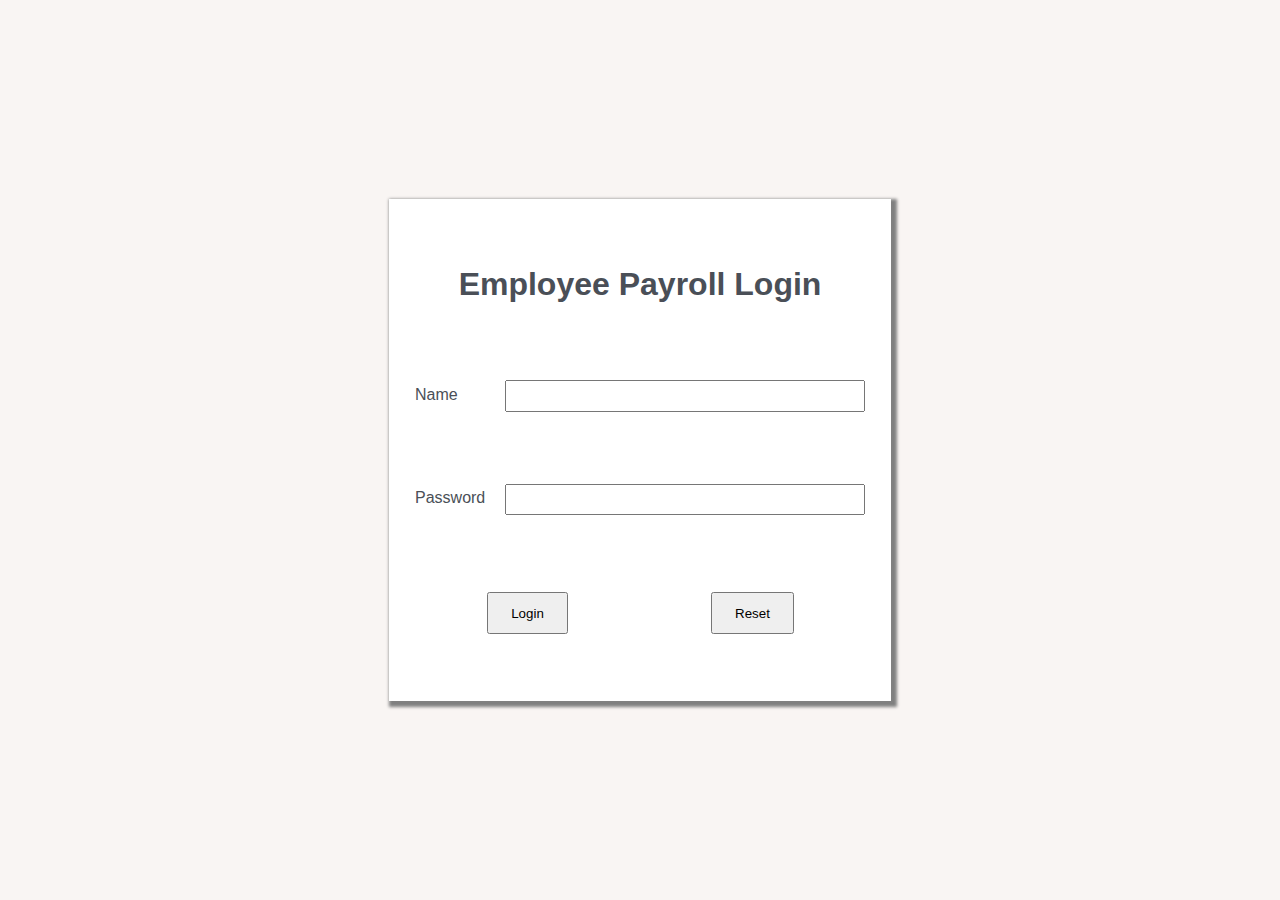
<file: src/admin-login.html>
<!DOCTYPE html>
<html lang="en">
<head>
    <meta charset="UTF-8">
    <meta http-equiv="X-UA-Compatible" content="IE=edge">
    <meta name="viewport" content="width=device-width, initial-scale=1.0">
    <title>Employee Payroll</title>
    <link rel="stylesheet" href="../css/login.css">
</head>
<body>
    <div class="main-content-wrapper">
        <div class="login-box">
            <h1>Employee Payroll Login</h1>
            <div class="input-grid">
                <label for="name-ip">Name</label>
                <input type="text" id="name-ip">
            </div>
            <div class="input-grid">
                <label for="name-ip">Password</label>
                <input type="password" id="password-ip">
            </div>
            <div class="buttons">
                <button type="button">Login</button>
                <button type="button">Reset</button>
            </div>
        </div>
    </div>
</body>
</html>
</file>
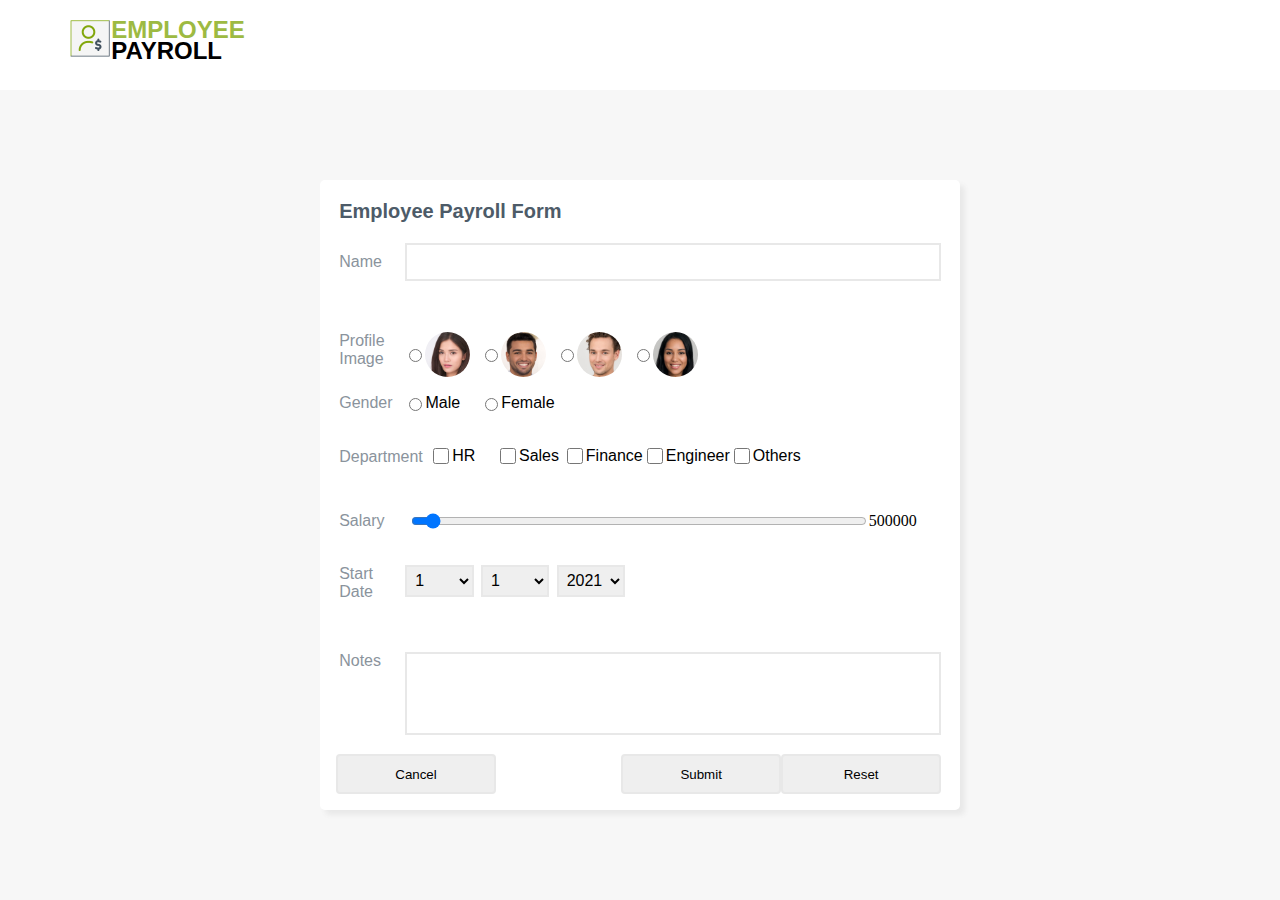
<file: src/employee-payroll.html>
<!DOCTYPE html>
<html lang="en">
<head>
    <meta charset="UTF-8">
    <meta http-equiv="X-UA-Compatible" content="IE=edge">
    <meta name="viewport" content="width=device-width, initial-scale=1.0">
    <title>Document</title>
    <link rel="stylesheet" href="../css/styles.css">
</head>
<body onload=checkUpdates()>
    <div class="main-content-wrapper">
        <div class="header">
            <!-- UC1 -->
            <div class="header-logo">
                <img src="../assets/logo/logo.png" alt="Employee Payroll Logo" class="logo">
                <h1><span class="emp">Employee</span><br> <span class="pay">Payroll</span></h1>
            </div>
        </div>
        <div class="content">
            <div class="payroll-form">
                <h3>Employee Payroll Form</h3>
                <!-- UC2 -->
                <div class="name-input input-div">
                    <label for="name-ip" class="ip-label">Name</label>
                    <input type="text" id="name-ip" class="name-ip ip">
                </div>
                <p id="name-error-text" class="error-text"></p>
                <!-- UC3 -->
                <div class="dp-input input-div">
                    <label for="dp-ip" class="ip-label">Profile Image</label>
                    <div class="dp-div ip">
                        <div class="dp-element">
                            <input type="radio" name="dp" id="dp1" value="../assets/dp/Ellipse -7.png">
                            <img src="../assets/dp/Ellipse -7.png" alt="DP1">
                        </div>
                        <div class="dp-element">
                            <input type="radio" name="dp" id="dp2" value="../assets/dp/Ellipse -8.png">
                            <img src="../assets/dp/Ellipse -8.png" alt="DP2">
                        </div>
                        <div class="dp-element">
                            <input type="radio" name="dp" id="dp3" value="../assets/dp/Ellipse -9.png">
                            <img src="../assets/dp/Ellipse -9.png" alt="DP3">
                        </div>
                        <div class="dp-element">
                            <input type="radio" name="dp" id="dp4" value="../assets/dp/Ellipse -10.png">
                            <img src="../assets/dp/Ellipse -10.png" alt="DP4">
                        </div>
                    </div>
                </div>
                <!-- UC4 -->
                <div class="gender-input input-div">
                    <label for="gender-ip" class="ip-label">Gender</label>
                    <div class="gender-div ip">
                        <div class="gender-element">
                            <input type="radio" name="gender" id="male" value="Male">
                            <label for="male">Male</label>
                        </div>
                        <div class="gender-element">
                            <input type="radio" name="gender" id="female" value="Female">
                            <label for="female">Female</label>
                        </div>
                    </div>
                </div>
                <div class="department-input input-div">
                    <label for="department-ip" class="ip-label">Department</label>
                    <div class ="department-div ip">
                        <div class="department-cb">
                            <input type="checkbox" id="dept1" name="dept" value="HR">
                            <label for="dept1"> HR</label><br>
                        </div>
                        <div class="department-cb">
                            <input type="checkbox" id="dept2" name="dept" value="Sales">
                            <label for="dept2"> Sales</label><br>
                        </div>
                        <div class="department-cb">
                            <input type="checkbox" id="dept3" name="dept" value="Finance">
                            <label for="dept3"> Finance</label><br>
                        </div>
                        <div class="department-cb">
                            <input type="checkbox" id="dept4" name="dept" value="Engineer">
                            <label for="dept4"> Engineer</label><br>
                        </div>
                        <div class="department-cb">
                            <input type="checkbox" id="dept5" name="dept" value="Others">
                            <label for="dept5"> Others</label><br>
                        </div>
                    </div>
                </div>
                <div class="salary-input input-div">
                    <label for="salary-ip" class="ip-label">Salary</label>
                    <div class="slider-div">
                        <input type="range" min="350000" max="5000000" value="500000" step="50000" class="salary-slider" id="salary-slider">
                        <p class="slider-output" id="slider-output"></p>
                    </div>
                </div>
                <!-- UC5 -->
                <div class="date-input input-div">
                    <label class="ip-label">Start Date</label>
                    <div class="date-container ip">
                        <div class="date-div">
                            <select id="day-ip" class="day-ip ip">
                                <option>1</option>
                                <option>2</option>
                                <option>3</option>
                                <option>4</option>
                                <option>5</option>
                                <option>6</option>
                                <option>7</option>
                                <option>8</option>
                                <option>9</option>
                                <option>11</option>
                                <option>12</option>
                                <option>13</option>
                                <option>14</option>
                                <option>15</option>
                                <option>16</option>
                                <option>17</option>
                                <option>18</option>
                                <option>19</option>
                                <option>20</option>
                                <option>21</option>
                                <option>22</option>
                                <option>23</option>
                                <option>24</option>
                                <option>25</option>
                                <option>26</option>
                                <option>27</option>
                                <option>28</option>
                                <option>29</option>
                                <option>30</option>
                                <option>31</option>
                            </select>
                        </div>
                        <div class="date-div">
                            <select id="month-ip" class="month-ip ip">
                                <option>1</option>
                                <option>2</option>
                                <option>3</option>
                                <option>4</option>
                                <option>5</option>
                                <option>6</option>
                                <option>7</option>
                                <option>8</option>
                                <option>9</option>
                                <option>10</option>
                                <option>11</option>
                                <option>12</option>
                            </select>
                        </div>
                        <div class="date-div">
                            <select id="year-ip" class="year-ip ip">
                                <option>2021</option>
                                <option>2020</option>
                                <option>2019</option>
                                <option>2018</option>
                                <option>2017</option>
                                <option>2016</option>
                                <option>2015</option>
                            </select>
                        </div>
                    </div>
                </div>
                <p id="name-error-text" class="error-text"></p>
                <!-- UC6 -->
                <div class="notes-input input-div">
                    <label for="notes-ip" class="notes-label ip-label">Notes</label>
                    <input type="text" id="notes-ip" class="notes-ip ip">
                </div>
                <div class="button-container">
                    <button type="cancel" onclick="location.href='../src/home.html'" class="cancel-button">Cancel</button>
                    <div class="inner-buttons">
                        <button type="button" onclick="submitForm()" class="submit-button">Submit</button>
                        <button type="reset" onclick="reset()" class="reset-button">Reset</button>
                    </div>
                </div>
            </div>
        </div>
    </div>
    <script src="../js/sliderOutput.js"></script>
    <script src="../js/employee-payroll-ajax.js"></script>
</body>
</html>
</file>
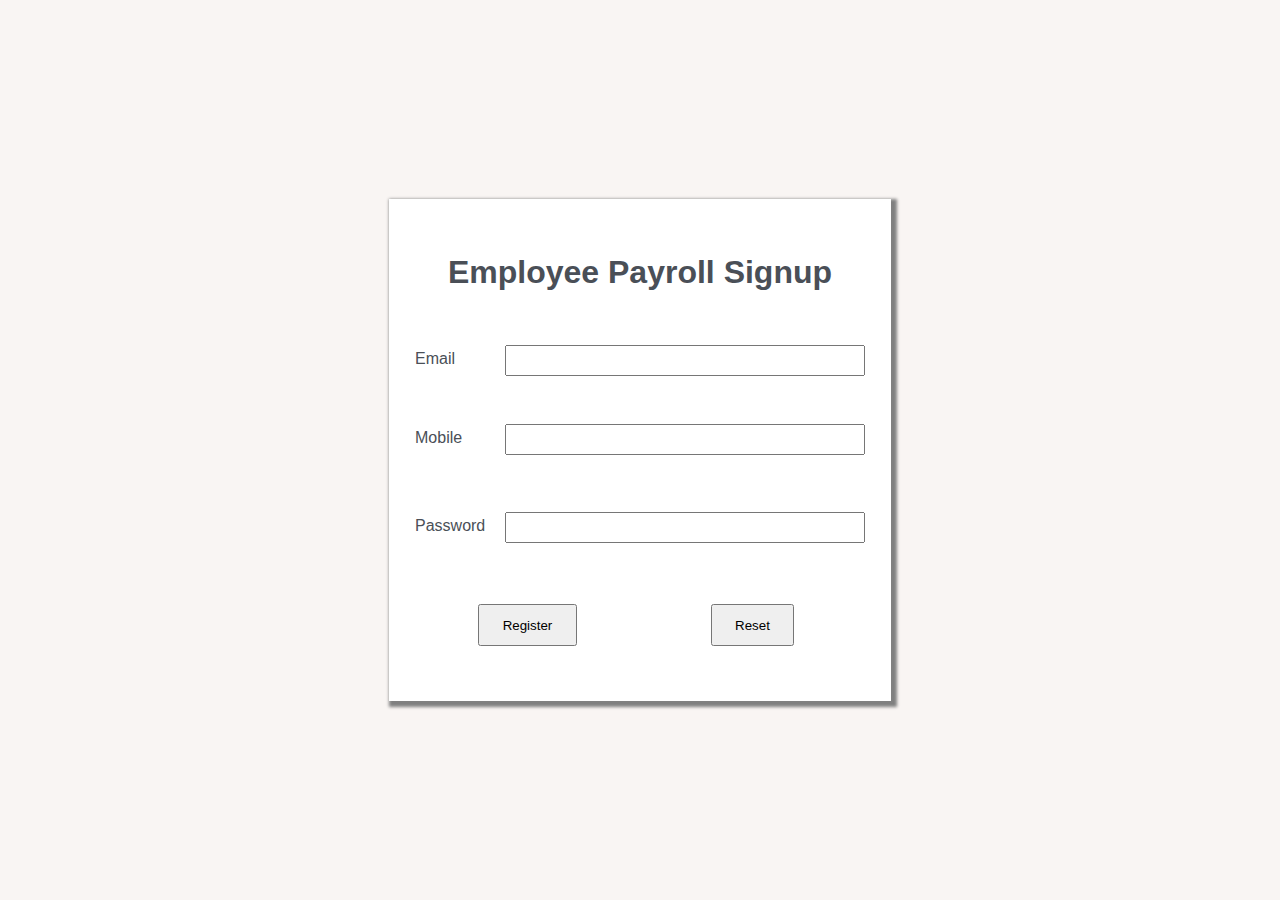
<file: src/register.html>
<!DOCTYPE html>
<html lang="en">
<head>
    <meta charset="UTF-8">
    <meta http-equiv="X-UA-Compatible" content="IE=edge">
    <meta name="viewport" content="width=device-width, initial-scale=1.0">
    <title>Employee Payroll</title>
    <link rel="stylesheet" href="../css/login.css">
</head>
<body>
    <div class="main-content-wrapper">
        <div class="login-box">
            <h1>Employee Payroll Signup</h1>
            <div class="input-grid">
                <label for="email-ip">Email</label>
                <input type="text" id="email-ip">
                <small id="email-error"></small>
            </div>
            <div class="input-grid">
                <label for="mobile-ip">Mobile</label>
                <input type="text" id="mobile-ip">
                <small id="mobile-error"></small>
            </div>
            <div class="input-grid">
                <label for="password-ip">Password</label>
                <input type="password" id="password-ip">
                <small id="password-error"></small>
            </div>
            <div class="buttons">
                <button type="button" onclick="register()">Register</button>
                <button type="button">Reset</button>
            </div>
        </div>
    </div>
    <script src="../js/login.js"></script>
</body>
</html>
</file>
<file: css/login.css>
body, html{
    padding: 0;
    margin: 0;
    background-color: #F9F5F3;
}

.main-content-wrapper{
    display: flex;
    justify-content: center;
    flex-direction: column;
    align-content: center;
    height: 100vh;
}

.login-box{
    display: flex;
    flex-direction: column;
    align-self: center;
    justify-content: space-around;
    width: 50vh;
    height: 50vh;
    box-shadow: 3px 3px 3px 3px grey;
    padding: 2%;
    background-color: white;
    color: #4a4f57;
    font-family: -apple-system, BlinkMacSystemFont, 'Segoe UI', Roboto, Oxygen, Ubuntu, Cantarell, 'Open Sans', 'Helvetica Neue', sans-serif;
}

.error{
    color: red;
    font-family: -apple-system, BlinkMacSystemFont, 'Segoe UI', Roboto, Oxygen, Ubuntu, Cantarell, 'Open Sans', 'Helvetica Neue', sans-serif;
}

.input-grid{
    display: grid;
    grid-template-columns: 1fr 4fr;
}

.buttons{
    display: grid;
    grid-template-columns: 1fr 1fr;
    justify-items: center;
}

h1, a{
    text-align: center;
    margin: 0;
}

input{
    height: 120%;
    align-self: center;
}

button{
    padding: 5% 10%;
}

#mobile-error, #password-error{
    margin-top: 0.5rem;
}

label{
    color: #4a4f57;
}
</file>
<file: css/styles.css>
body, html{
    width: 100%;
    height: 100%;
    margin: 0;
    padding: 0;
}

.main-content-wrapper{
    display: flex;
    flex-direction: column;
    height: 100vh;
    width: 100vw;
}

.header{
    flex: 1;
    display:flex;
    justify-content: flex-start;
    align-items: flex-end;
}

.header-logo{
    background-color: #FFFFFF;
    display: grid;
    grid-template-columns: repeat(9, 1fr);
    grid-template-rows: 0.2fr;
    width: 80%;
    height:80%
}

.content{
    flex: 9;
    display: flex;
    justify-content: center;
    align-items: center;
    background-color: #F7F7F7;
}

.payroll-form{
    width: 50%;
    background-color: #fff;
    box-shadow: 5px 5px 5px #E9E9E9;
    display: flex;
    flex-direction: column;
    border-radius: 5px;
}

.emp{
    text-transform: uppercase;
    color: #9DBA42;
    font-family:-apple-system, BlinkMacSystemFont, 'Segoe UI', Roboto, Oxygen, Ubuntu, Cantarell, 'Open Sans', 'Helvetica Neue', sans-serif;
}

.pay{
    text-transform: uppercase;
    font-family:-apple-system, BlinkMacSystemFont, 'Segoe UI', Roboto, Oxygen, Ubuntu, Cantarell, 'Open Sans', 'Helvetica Neue', sans-serif;
}

h1{
    margin: 0;
    line-height: 1.2rem;
}

.logo{
    align-self: center;
    justify-self: end;
}

span{
    font-size: 1.5rem;
}

.input-div{
    display: flex;
    flex-direction: row;
    margin-bottom: 3%;
}

.ip{
    flex:9;
    margin-right: 3%;
    height: 2rem;
    border: 2px solid #E8E8E8;
    padding-left: 1%;
    padding-right: 1%;
    font-family: -apple-system, BlinkMacSystemFont, 'Segoe UI', Roboto, Oxygen, Ubuntu, Cantarell, 'Open Sans', 'Helvetica Neue', sans-serif;
}

.ip-label{
    flex:1;
    padding-left: 3%;
    align-self: center;
    color: #8A939C;
    font-family: -apple-system, BlinkMacSystemFont, 'Segoe UI', Roboto, Oxygen, Ubuntu, Cantarell, 'Open Sans', 'Helvetica Neue', sans-serif;
}

.error{
    border: 2px solid red;
}

.error-text{
    color:red;
    padding-left: 3%;
    font-size: 1rem;
    font-family: -apple-system, BlinkMacSystemFont, 'Segoe UI', Roboto, Oxygen, Ubuntu, Cantarell, 'Open Sans', 'Helvetica Neue', sans-serif;
}

h3{
    padding-left: 3%;
    font-family: -apple-system, BlinkMacSystemFont, 'Segoe UI', Roboto, Oxygen, Ubuntu, Cantarell, 'Open Sans', 'Helvetica Neue', sans-serif;
    font-size: 1.25rem;
    color: #4D5B68;
}

.dp-div, .gender-div, .department-div, .date-container{
    border:0;
    display: grid;
    grid-template-rows: 1fr;
    grid-template-columns: repeat(7, 1fr);
    font-family: -apple-system, BlinkMacSystemFont, 'Segoe UI', Roboto, Oxygen, Ubuntu, Cantarell, 'Open Sans', 'Helvetica Neue', sans-serif;
}

.dp-element, .gender-element{
    display: grid;
    grid-template-rows: 1fr;
    grid-template-columns: 0.5fr 2fr;
    justify-content: center;
    align-items: center;
}

input[type="checkbox"]{
    height: 1rem;
    width: 1rem;
}

.department-cb{
    display: grid;
    grid-template-columns: 0.3fr 1fr;
    grid-template-rows: 1fr;
    justify-content: center;
    align-items: center;
}

.department-div{
    padding-top: 1%
}

.slider-div, .name-ip, .day-ip, .month-ip, .year-ip{
    font-size: 1rem;
    margin-left: 1.3%;
}

.day-ip, .month-ip, .year-ip, .notes-ip{
    width: 90%;
    padding: 5%;
    height: 100%;
}

.notes-ip{
    margin-left: 2.15%;
}

.notes-label{
    align-self: inherit;
}

.button-container{
    display: grid;
    grid-template-rows: 1;
    grid-template-columns: 3fr 3fr;
}

.inner-buttons{
    display: grid;
    grid-template-columns: 1fr 1fr;
    justify-items: end;
}

button{
    width: 10rem;
    height: 2.5rem;
    border-radius: 4px;
    border: 2px solid #E8E8E8;
}

.cancel-button{
    margin-left: 5%;
    margin-bottom: 5%;
}

.submit-button, .reset-button{
    margin-right: 11.8%;
}

.slider-div{
    flex: 9;
    align-self: center;
    display: flex;
}

.salary-slider{
    flex: 5;
    width: 100%;
}

.slider-output{
    flex:1;
}

@media screen and (max-width: 760px){
    .cancel-button{
        width: 70%;
    }

    .submit-button, .reset-button{
        width: 90%;
    }

    .payroll-form{
        width: 100%;
        height: 70%;
    }

    .date-container{
        display: grid;
        grid-template-columns: repeat(3, 1fr);
    }

    .notes-ip{
        padding:0
    }

    .department-div{
        flex:2
    }
}
</file>
